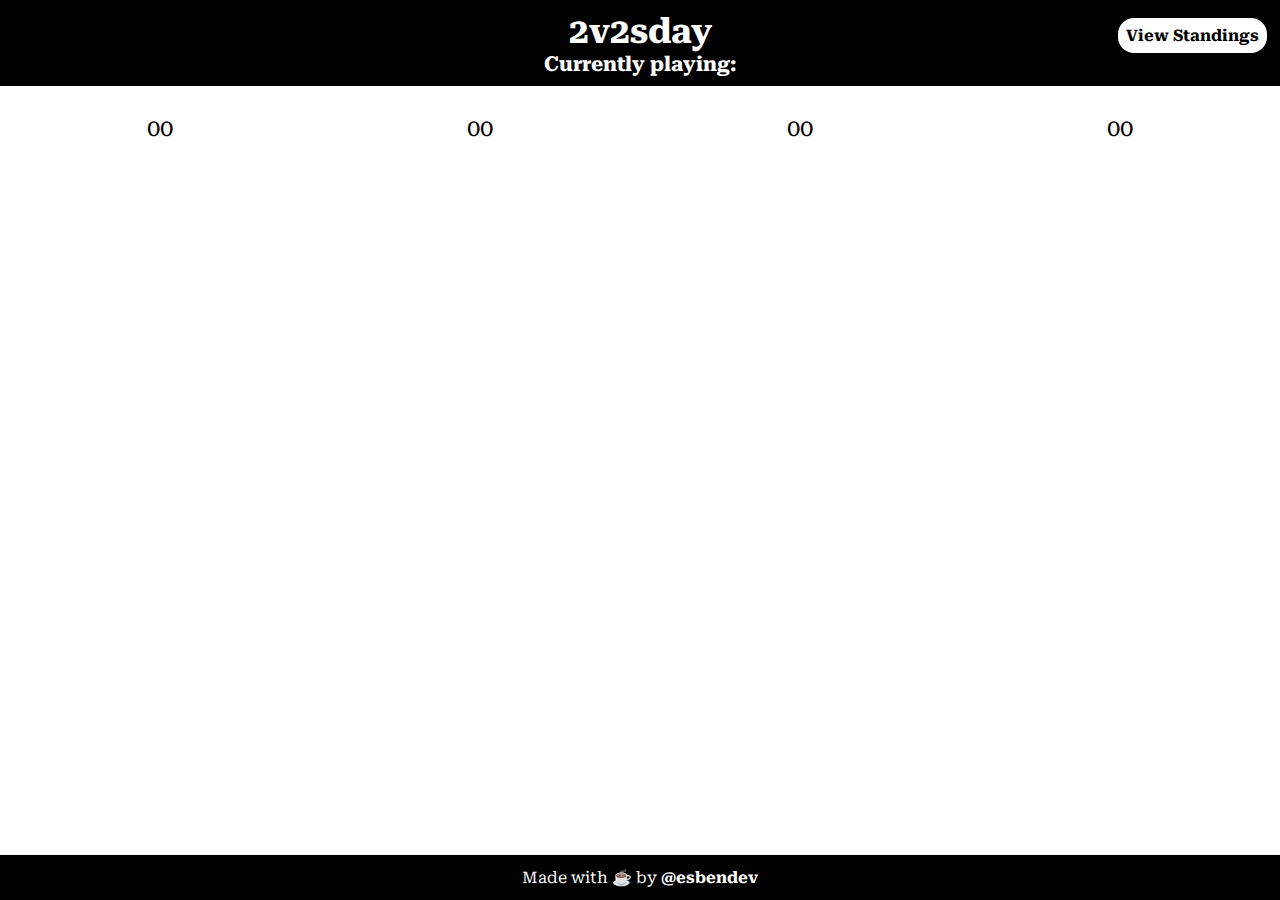
<file: index.html>
<!DOCTYPE html>
<html lang="en">

<head>
    <meta charset="UTF-8">
    <meta name="viewport" content="width=device-width, initial-scale=1.0">
    <title>2v2sday</title>
    <link rel="preconnect" href="https://fonts.googleapis.com">
    <link rel="preconnect" href="https://fonts.gstatic.com" crossorigin>
    <link href="https://fonts.googleapis.com/css2?family=Roboto+Serif:opsz,wght@8..144,400;8..144,700&display=swap"
        rel="stylesheet">
    <link rel="stylesheet" href="estilos.css">
    <!-- Google tag (gtag.js) -->
    <script async src="https://www.googletagmanager.com/gtag/js?id=G-6YWV94LTLH"></script>
    <script>
        window.dataLayer = window.dataLayer || [];
        function gtag() { dataLayer.push(arguments); }
        gtag('js', new Date());

        gtag('config', 'G-6YWV94LTLH');
    </script>
</head>

<body onload="inicializarPagina()">
    <div id="container-principal" class="container-principal cargando">
        <header>
            <h1>2v2sday</h1>
            <h2 id="h2_juego">Currently playing: <span id="nombre-juego"></span></h2>
        </header>
        <a class="boton-standings" href="history.html">View Standings</a>
        <div class="puntajes" id="puntajes">
            <div class="puntaje-equipo" onclick="switchTo(1)" id="puntaje-equipo1">
                <div class="puntaje-jugadores">
                    <p id="p_puntaje-equipo1">00</p>
                </div>
                <div class="nombres-jugadores">
                    <div class="equipo1-jugador1">
                        <p id="equipo1-jugador1-nombre"></p>
                    </div>
                    <div class="equipo1-jugador2">
                        <p id="equipo1-jugador2-nombre"></p>
                    </div>
                </div>
            </div>
            <div class="puntaje-equipo" onclick="switchTo(2)" id="puntaje-equipo2">
                <div class="puntaje-jugadores">
                    <p id="p_puntaje-equipo2">00</p>
                </div>
                <div class="nombres-jugadores">
                    <div class="equipo2-jugador1">
                        <p id="equipo2-jugador1-nombre"></p>
                    </div>
                    <div class="equipo2-jugador2">
                        <p id="equipo2-jugador2-nombre"></p>
                    </div>
                </div>
            </div>
            <div class="puntaje-equipo" onclick="switchTo(3)" id="puntaje-equipo3">
                <div class="puntaje-jugadores">
                    <p id="p_puntaje-equipo3">00</p>
                </div>
                <div class="nombres-jugadores">
                    <div class="equipo3-jugador1">
                        <p id="equipo3-jugador1-nombre"></p>
                    </div>
                    <div class="equipo3-jugador2">
                        <p id="equipo3-jugador2-nombre"></p>
                    </div>
                </div>
            </div>
            <div class="puntaje-equipo" onclick="switchTo(4)" id="puntaje-equipo4">
                <div class="puntaje-jugadores">
                    <p id="p_puntaje-equipo4">00</p>
                </div>
                <div class="nombres-jugadores">
                    <div class="equipo4-jugador1">
                        <p id="equipo4-jugador1-nombre"></p>
                    </div>
                    <div class="equipo4-jugador2">
                        <p id="equipo4-jugador2-nombre"></p>
                    </div>
                </div>
            </div>
        </div>
        <div class="streams-viewer" id="streams-viewer">
            <div class="streams-equipo ocultar" id="streams-equipo1">
                <div class="stream-container" id="stream-container-equipo1-stream1"></div>
                <div class="stream-container" id="stream-container-equipo1-stream2"></div>
            </div>
            <div class="streams-equipo ocultar" id="streams-equipo2">
                <div class="stream-container" id="stream-container-equipo2-stream1"></div>
                <div class="stream-container" id="stream-container-equipo2-stream2"></div>
            </div>
            <div class="streams-equipo ocultar" id="streams-equipo3">
                <div class="stream-container" id="stream-container-equipo3-stream1"></div>
                <div class="stream-container" id="stream-container-equipo3-stream2"></div>
            </div>
            <div class="streams-equipo ocultar" id="streams-equipo4">
                <div class="stream-container" id="stream-container-equipo4-stream1"></div>
                <div class="stream-container" id="stream-container-equipo4-stream2"></div>
            </div>
        </div>
    </div>
    <footer>
        <p>Made with ☕ by <a href="https://esbendev.com/en.html">@esbendev</a></p>
    </footer>
    <script src="logica.js"></script>
</body>

</html>
</file>
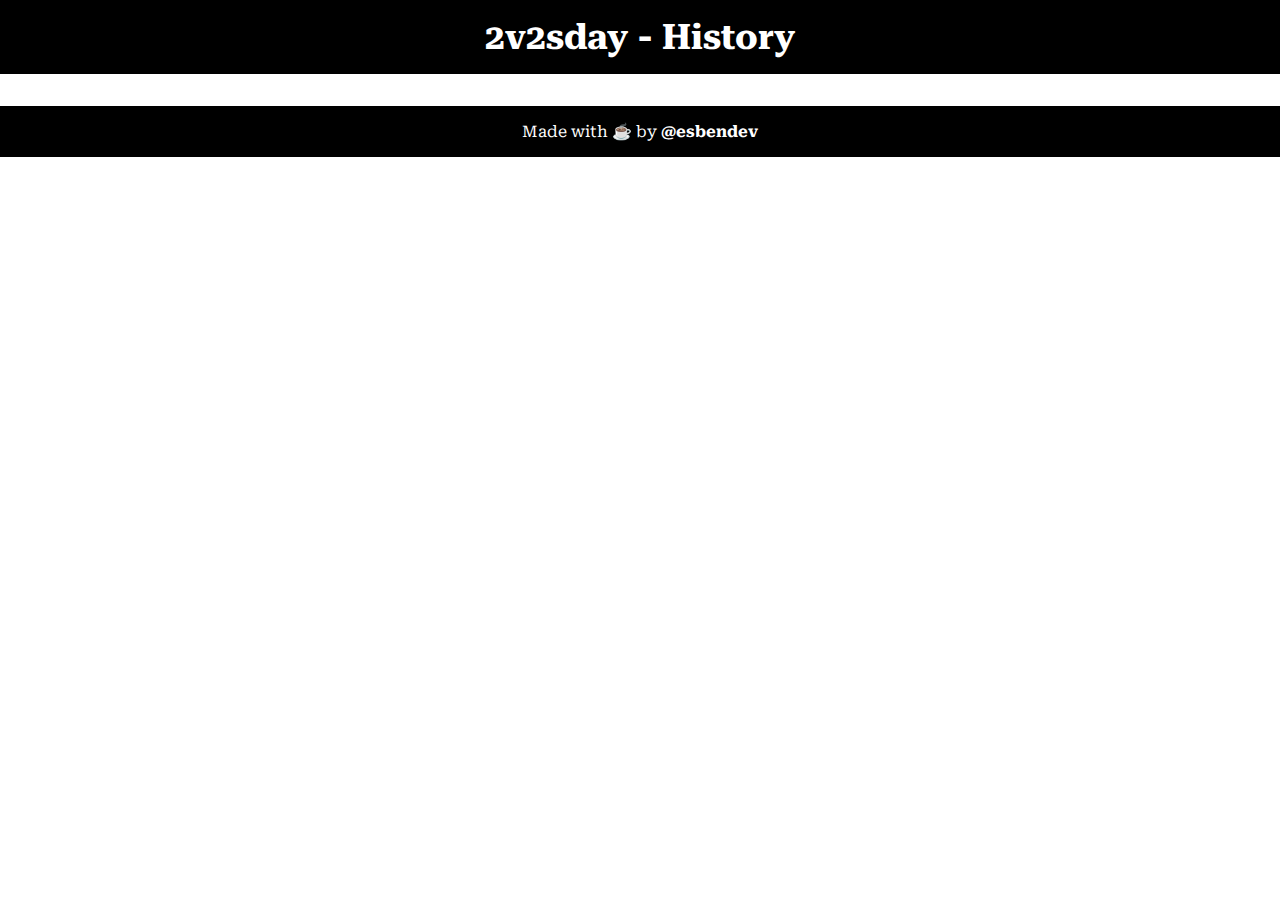
<file: history.html>
<!DOCTYPE html>
<html lang="en">

<head>
    <meta charset="UTF-8">
    <meta name="viewport" content="width=device-width, initial-scale=1.0">
    <title>2v2sday - history</title>
    <link rel="preconnect" href="https://fonts.googleapis.com">
    <link rel="preconnect" href="https://fonts.gstatic.com" crossorigin>
    <link href="https://fonts.googleapis.com/css2?family=Roboto+Serif:opsz,wght@8..144,400;8..144,700&display=swap"
        rel="stylesheet">
    <!-- <link rel="stylesheet" href="./estilos.css"> -->
    <link rel="stylesheet" href="./estilos-history.css">
    <!-- Google tag (gtag.js) -->
    <script async src="https://www.googletagmanager.com/gtag/js?id=G-6YWV94LTLH"></script>
    <script>
        window.dataLayer = window.dataLayer || [];
        function gtag() { dataLayer.push(arguments); }
        gtag('js', new Date());

        gtag('config', 'G-6YWV94LTLH');
    </script>
</head>

<body onload="loadTodo()">
    <div class="container-principal">
        <header>
            <h1><a href="index.html">2v2sday</a> - History</h1>
        </header>
        <main>
            <div class="filtros-jugadores" id="filtros-jugadores"></div>
            <div id="tablaHistorial">

            </div>
        </main>
        <footer>
            <p>Made with ☕ by <a href="https://esbendev.com/en.html">@esbendev</a></p>
        </footer>
        <script src="./logica-historial.js"></script>
</body>

</html>
</file>
<file: estilos.css>
*,
*::before,
*::after {
    box-sizing: border-box;
    margin: 0;
    padding: 0;
}

body {
    width: 100vw;
    height: 100vh;
    font-family: 'Roboto Serif', serif;
}

.container-principal {
    width: 100%;
    height: 95%;
    display: grid;
    grid-template-rows: 10% 10% 80%;
    grid-template-columns: 100%;
    align-items: center;
}

header {
    width: 100%;
    height: 100%;
    background-color: #000000;
    color: white;
    display: flex;
    justify-content: center;
    align-items: center;
    flex-direction: column;
}

header>h1 {
    font-size: 2.2rem;
}

header>h2 {
    font-size: 1.3rem;
}

.boton-standings{
    display: block;
    position: absolute;
    top: 2%;
    right: 1%;
    background-color: white;
    border-radius: 1rem;
    color: black;
    padding: 0.5rem;
    text-decoration: none;
    font-weight: bold;
}

#nombre-juego{
    font-weight: 400;
}

.puntaje-equipo {
    width: 100%;
    height: 100%;
    background-color: #000000;
    color: white;
    border: none;
    outline: none;
    align-items: center;
}

.puntaje-jugadores>p {
    font-size: 1.5rem;
}

.puntaje-equipo.seleccionado {
    background-color: #cc9aff;
    color: black;
}

.puntajes {
    width: 100%;
    height: 100%;
    display: flex;
}

div.puntaje-equipo {
    width: 25%;
    height: 100%;
    background-color: white;
    color: black;
    border: none;
    outline: none;
    display: flex;
    flex-direction: column;
    justify-content: center;
    cursor: pointer;
}

div.puntaje-equipo:hover {
    background-color: lightgrey;
}

div.puntaje-equipo.seleccionado:hover {
    background-color: #cc9aff;
}

.nombres-jugadores {
    width: 100%;
    display: flex;
    justify-content: center;
    gap: 10px;
}

.streams-equipo.ocultar {
    display: none;
}

.streams-equipo {
    width: 100%;
    height: 100%;
    display: flex;
}

.streams-viewer {
    width: 100%;
    height: 100%;
    display: flex;
}

.streams-equipo {
    display: flex;
    width: 100%;
    height: 100%;
}

.stream-container {
    width: 100%;
}

.stream-container>iframe {
    height: 90%;
}

footer {
    width: 100%;
    height: 5%;
    background-color: #000000;
    color: white;
    display: flex;
    justify-content: center;
    align-items: center;
}

footer>p {
    color: white;
}

footer>p>a {
    color: white;
    text-decoration: none;
    font-weight: bold;
}
</file>
<file: estilos-history.css>
*,
*::before,
*::after {
    box-sizing: border-box;
    margin: 0;
    padding: 0;
}

body {
    max-width: 100vw;
    height: 100vh;
    font-family: 'Roboto Serif', serif;
}

header {
    width: 100%;
    height: 100%;
    background-color: #000000;
    color: white;
    display: flex;
    justify-content: center;
    align-items: center;
    flex-direction: column;
    padding: 1rem;
}

header>h1 {
    font-size: 2.2rem;
}

header>h1>a {
    color: white;
    text-decoration: none;
    font-weight: bold;
}

header>h2 {
    font-size: 1.3rem;
}

.tablaHistorial {
    display: flex;
    flex-direction: column;
    justify-content: space-around;
    align-items: center;
}

.fila {
    display: grid;
    grid-template-columns: repeat(5, 1fr);
    padding: 1rem;
    align-items: center;
    justify-items: center;
}

.fila-header {
    display: grid;
    grid-template-columns: repeat(5, 1fr);
    padding: 1rem;
    align-items: center;
    justify-items: center;
    font-weight: bold;
    background-color: #cc9aff;
}

.fila--fecha {}

.fila--escondida {
    display: none;
}

.primer-lugar {
    /* background-color: #f59e09; */
}

.segundo-lugar {
    /* background-color: #aaaacd; */
}

.tercer-lugar {
    /* background-color: #f96a24; */
}

.cuarto-lugar{

}

.datos-equipo {
    display: flex;
    flex-direction: column;
    justify-content: space-around;
    align-items: center;
}

.datos-equipo--puntos {
    align-items: center;
}

.datos-equipo--miembros {
    display: flex;
    flex-direction: row;
    justify-content: space-around;
    align-items: center;
}

.miembro-equipo {
    padding: .4rem;
    margin: .4rem;
    background-color: #cc9aff;
    border-radius: 1rem;
    box-shadow: rgba(0, 0, 0, 0.16) 0px 1px 4px;
    cursor: pointer;
}

.oscuro {
    background-color: #f0f0f0;
}

.claro {
    background-color: #ffffff;
}

footer {
    width: 100%;
    background-color: #000000;
    color: white;
    display: flex;
    justify-content: center;
    align-items: center;
    padding: 1rem 0;
}

footer>p {
    color: white;
}

footer>p>a {
    color: white;
    text-decoration: none;
    font-weight: bold;
}

.filtros-jugadores {
    display: flex;
    flex-direction: row;
    max-width: 100%;
    flex-wrap: wrap;
    padding: 1rem;
}

.filtros-jugadores>p {
    flex-basis: 100%;
    width: 0;
    padding: 1rem;
}

.jugador-filtro {
    padding: .4rem;
    margin: .4rem;
    border-radius: 1rem;
    box-shadow: rgba(0, 0, 0, 0.16) 0px 1px 4px;
    cursor: pointer;
}

.jugador-filtro--seleccionado {
    font-weight: bold;
}

.jugador-filtro--reset {
    padding: .4rem;
    margin: .4rem;
    cursor: pointer;
    text-decoration: underline;
    box-shadow: unset;
}

/* colores jugadores */
.miembro-equipo--wendy {
    background-color: #FFB6C1;
}

.miembro-equipo--ludwig {
    background-color: #FFDAB9;
}

.miembro-equipo--brodin {
    background-color: #FFF0F5;
}

.miembro-equipo--foolish {
    background-color: #F0FFF0;
}

.miembro-equipo--rae {
    background-color: #F0FFFF;
}

.miembro-equipo--sykkuno {
    background-color: #F5FFFA;
}

.miembro-equipo--leslie {
    background-color: #F5F5DC;
}

.miembro-equipo--miyoung {
    background-color: #FAFAD2;
}

.miembro-equipo--abe {
    background-color: #FFEFD5;
}

.miembro-equipo--hasan {
    background-color: #FFE4E1;
}

.miembro-equipo--janet {
    background-color: #F0F8FF;
}

.miembro-equipo--blau {
    background-color: #E6E6FA;
}

.miembro-equipo--ironmouse {
    background-color: #FFF5EE;
}

.miembro-equipo--peter {
    background-color: #F5F5F5;
}

.miembro-equipo--tina {
    background-color: #FFF8DC;
}

.miembro-equipo--emiru {
    background-color: #F8F8FF;
}

.miembro-equipo--squeex {
    background-color: #FDF5E6;
}

.miembro-equipo--shoto {
    background-color: #FFFAFA;
}

.miembro-equipo--masayoshi {
    background-color: #FFFFF0;
}

.miembro-equipo--emily {
    background-color: #FAEBD7;
}

.miembro-equipo--ellum {
    background-color: #E0FFFF;
}

.miembro-equipo--boxbox {
    background-color: #FAF0E6;
}

.miembro-equipo--celineryan {
    background-color: #F5DEB3;
}

.miembro-equipo--tarik {
    background-color: #FFE4C4;
}

.miembro-equipo--timmy {
    background-color: #FFDEAD;
}

.miembro-equipo--connor {
    background-color: #FFEBCD;
}

.miembro-equipo--tony {
    background-color: #FFE4B5;
}

.miembro-equipo--kimi {
    background-color: #FFDAB9;
}

.miembro-equipo--karl {
    background-color: #EEE8AA;
}

.miembro-equipo--etoiles {
    background-color: #F0E68C;
}

.miembro-equipo--celine {
    background-color: #D8BFD8;
}

.miembro-equipo--sean {
    background-color: #DDA0DD;
}
</file>
